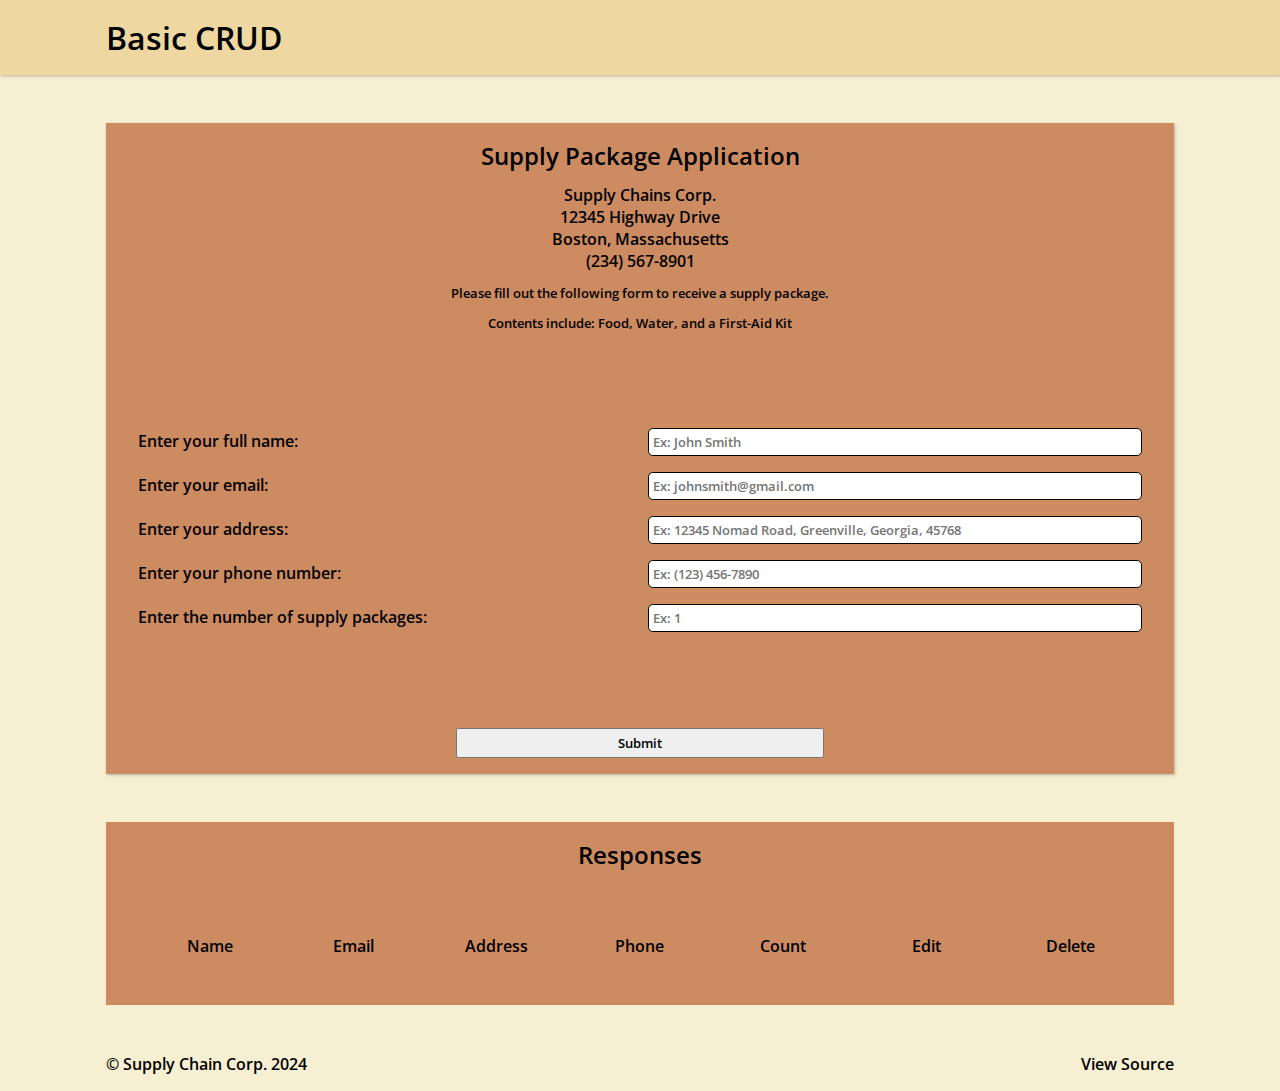
<file: static/index.html>
<!DOCTYPE html>
<html>
    <head>
        <meta charset = "UTF-8">
        <meta name = "viewport" content = "width=device-width, initial-scale=1.0">
        <meta name = "format-detection" content = "telephone=no"/>

        <!-- Preloaded font for potential issues across browsers -->
        <link rel="preconnect" href="https://fonts.googleapis.com">
        <link rel="preconnect" href="https://fonts.gstatic.com" crossorigin>
        <link href="https://fonts.googleapis.com/css2?family=Open+Sans:ital,wght@0,300..800;1,300..800&display=swap"
rel="stylesheet">

        <!-- <link rel = "icon" href = "assets/favicon.ico"> -->
        <link rel = "stylesheet" href = "styles.css"/>
        <!-- <script src = "script.js"></script> -->
        <title> Basic CRUD </title>
    </head>

    <body>
        <header>
            <div id = "body-head-con01" class = "container">
                <div id = "header_box" class = "header__box">
                    <h1 id = "header_title" class = "header__title"> Basic CRUD </h1>
                </div>
            </div>
        </header>

        <main>
            <div id = "body-form-con01" class = "container">
                <form id = "form_box" class = "form__box">
                    <div id = "form_header" class = "form__header">
                        <h2 id = "form_title" class = "form__title"> Supply Package Application </h2>

                        <div id = about class = "about">
                            <p id = "company" class = "company_"> Supply Chains Corp. </p>
                            <p id = "address" class = "address_"> 12345 Highway Drive </p>
                            <p id = "state" class = "state_"> Boston, Massachusetts </p>
                            <p id = "phone" class = "phone_"> (234) 567-8901 </p>
                        </div>

                        <h5 id = "form_description_part_1"> Please fill out the following form to receive a supply
                            package. </h5>
                        <h5 id = "form_description_part_2"> Contents include: Food, Water, and a First-Aid Kit </h5>
                    </div>

                    <div id = "form_questions" class = "form__questions">
                        <div id = "name_box" class = "form_sec_box">
                            <label for = "name" class = "label_box"> Enter your full name: </label>
                            <input type = "text" name = "name" placeholder = "Ex: John Smith" class = "text_box">
                        </div>

                        <div id = "email_box" class = "form_sec_box">
                            <label for = "name" class = "label_box"> Enter your email: </label>
                            <input type = "text" name = "email" placeholder = "Ex: johnsmith@gmail.com" class = "text_box">
                        </div>

                        <div id = "address_box" class = "form_sec_box">
                            <label for = "name" class = "label_box"> Enter your address: </label>
                            <input type = "text" name = "address" placeholder = "Ex: 12345 Nomad Road, Greenville, Georgia, 45768" class = "text_box">
                        </div>
                        
                        <div id = "phone_box" class = "form_sec_box">
                            <label for = "name" class = "label_box"> Enter your phone number: </label>
                            <input type = "text" name = "phone" placeholder = "Ex: (123) 456-7890" class = "text_box">
                        </div>

                        <div id = "supply_count_box" class = "form_sec_box">
                            <label for = "name" class = "label_box"> Enter the number of supply packages: </label>
                            <input type = "text" name = "count" placeholder = "Ex: 1" class = "text_box">
                        </div>

                    </div>
                    
                    <div id = "submit_box">
                        <input type = "submit" name = "submit" value = "Submit" id = "submit_button">
                    </div>
                </form>
            </div>

            <div id = "body-responses-con02" class = "container">
                <div id = responses>
                    <h2 id = "res_title" class = "res__title"> Responses </h2>

                    <div id = "response_table" class = "response__table">
                        <div id = "res_tab_label" class = "response__box">
                            <label class = "res__label_box"> Name </label>
                            <label class = "res__label_box"> Email </label>
                            <label class = "res__label_box"> Address </label>
                            <label class = "res__label_box"> Phone </label>
                            <label class = "res__label_box"> Count </label>
                            <label class = "res__label_box"> Edit </label>
                            <label class = "res__label_box"> Delete </label>
                        </div>
                    </div>
                </div>
            </div>
        </main>

        <footer>
            <div id = "ft-foot-con01" class = "container">
                <div id = "footer" class = "footer_">
                    <div id = "credit" class = "credit_">
                        <p id = "copyright"> &#169 Supply Chain Corp. 2024 </p>
                        <a href = "https://github.com/MIKNSJ/basic-crud" target = "_blank" rel = "noopener noreferrer" id = "source">View Source</a>
                    </div>
                </div>
            </div>
        </footer>
    </body>
<html>
</file>
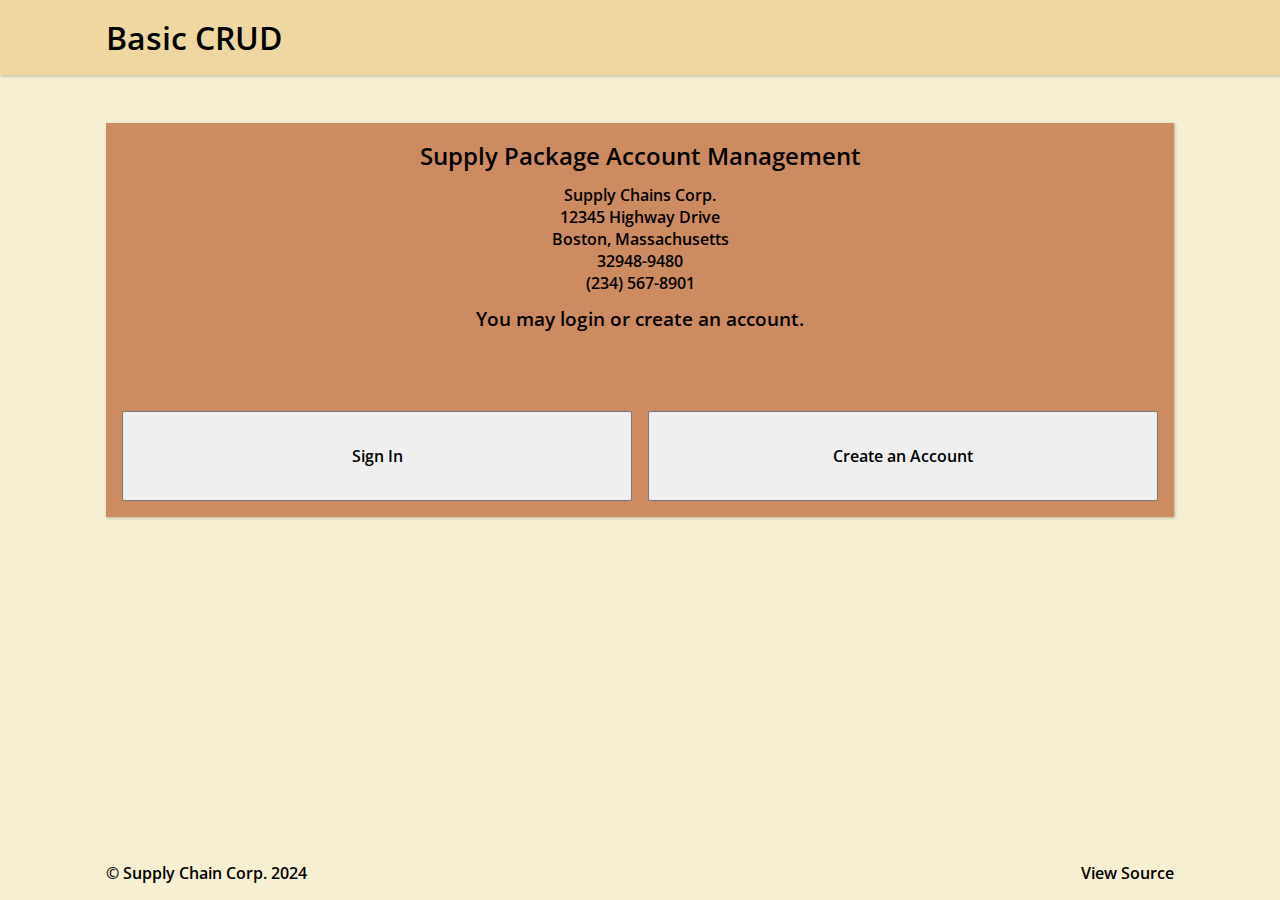
<file: templates/account.html>
<!DOCTYPE html>
<html>
    <head>
        <meta charset = "UTF-8">
        <meta name = "viewport" content = "width=device-width, initial-scale=1.0">
        <meta name = "format-detection" content = "telephone=no"/>

        <!-- Preloaded font for potential issues across browsers -->
        <link rel="preconnect" href="https://fonts.googleapis.com">
        <link rel="preconnect" href="https://fonts.gstatic.com" crossorigin>
        <link href="https://fonts.googleapis.com/css2?family=Open+Sans:ital,wght@0,300..800;1,300..800&display=swap"
rel="stylesheet">

        <!-- <link rel = "icon" href = "assets/favicon.ico"> -->
        <link rel = "stylesheet" href = "../static/account_styles.css"/>
        <!-- <script src = "script.js"></script> -->
        <title> Basic CRUD </title>
    </head>

    <body>
        <header>
            <div id = "body-head-con01" class = "container">
                <div id = "header_box" class = "header__box">
                    <h1 id = "header_title" class = "header__title"> Basic CRUD </h1>
                </div>
            </div>
        </header>

        <main>
            <div id = "body-form-con01" class = "container">
                <div id = "form_box" class = "form__box">
                    <div id = "form_header" class = "form__header">
                        <h2 id = "form_title" class = "form__title"> Supply Package Account Management </h2>

                        <div id = "about" class = "about">
                            <p id = "company" class = "company_"> Supply Chains Corp. </p>
                            <p id = "address" class = "address_"> 12345 Highway Drive </p>
                            <p id = "state" class = "state_"> Boston, Massachusetts </p>
                            <p id = "zip" class = "zip_"> 32948-9480 </p>
                            <p id = "phone" class = "phone_"> (234) 567-8901 </p>
                        </div>

                        <h3 id = "form_description"> You may login or create an account. </h3>
                    </div>

                    <div id = "login_options" class = "login__options">
                        <button class = "account__button">
                            <a href = "account/login" id = "login_button" class = "login_options_button">Sign In</a>
                        </button>

                        <button class = "account__button">
                            <a href = "account/create" id = "create_button" class = "login_options_button">Create an Account</a>
                        </button>
                    </div>
                </div>
            </div>
        </main>

        <footer>
            <div id = "ft-foot-con01" class = "container">
                <div id = "footer" class = "footer_">
                    <div id = "credit" class = "credit_">
                        <p id = "copyright"> &#169 Supply Chain Corp. 2024 </p>
                        <a href = "https://github.com/MIKNSJ/basic-crud" target = "_blank" rel = "noopener noreferrer" id = "source">View Source</a>
                    </div>
                </div>
            </div>
        </footer>
    </body>
<html>
</file>
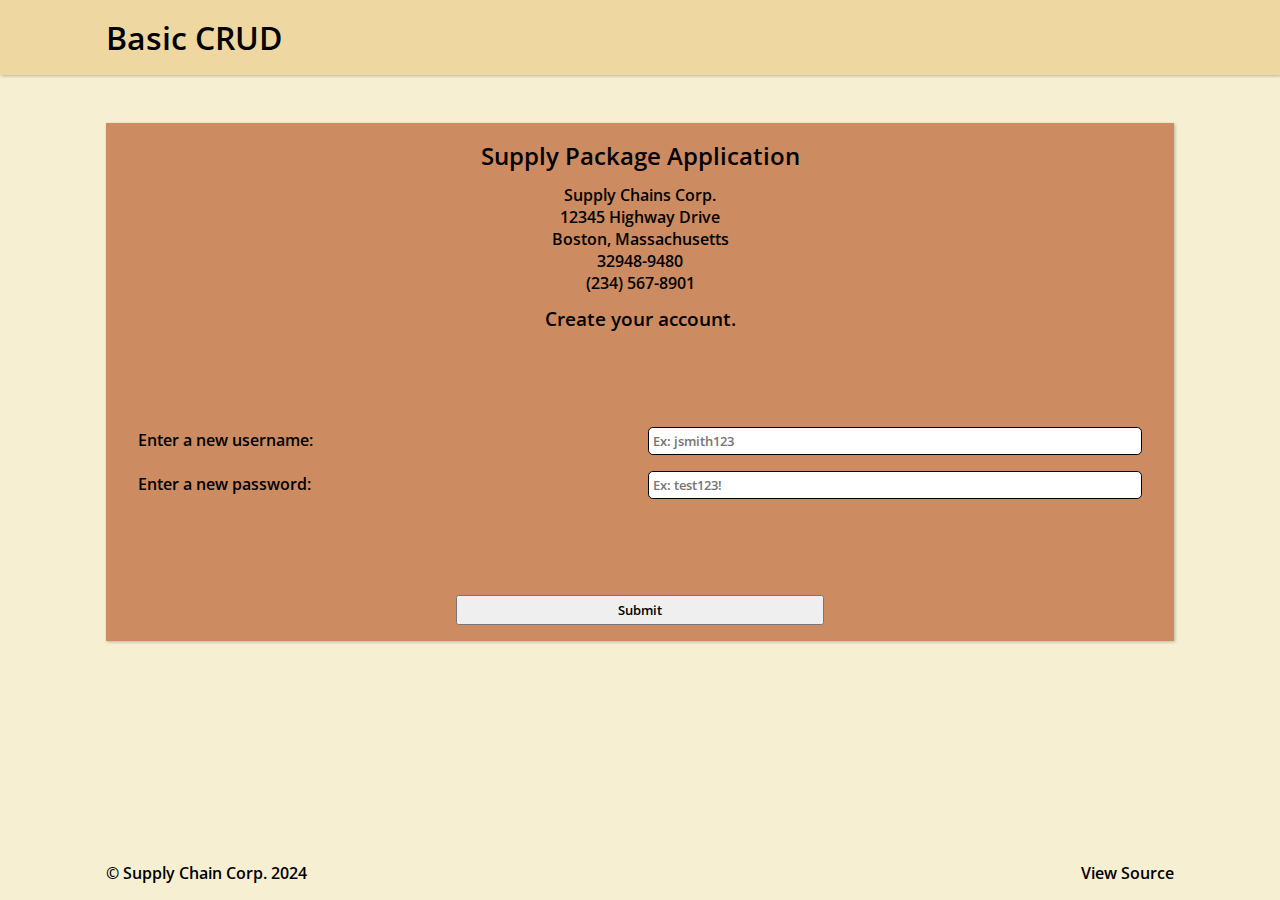
<file: templates/create.html>
<!DOCTYPE html>
<html>
    <head>
        <meta charset = "UTF-8">
        <meta name = "viewport" content = "width=device-width, initial-scale=1.0">
        <meta name = "format-detection" content = "telephone=no"/>

        <!-- Preloaded font for potential issues across browsers -->
        <link rel="preconnect" href="https://fonts.googleapis.com">
        <link rel="preconnect" href="https://fonts.gstatic.com" crossorigin>
        <link href="https://fonts.googleapis.com/css2?family=Open+Sans:ital,wght@0,300..800;1,300..800&display=swap"
rel="stylesheet">

        <!-- <link rel = "icon" href = "assets/favicon.ico"> -->
        <link rel = "stylesheet" href = "../static/styles.css"/>
        <!-- <script src = "script.js"></script> -->
        <title> Basic CRUD </title>
    </head>

    <body>
        <header>
            <div id = "body-head-con01" class = "container">
                <div id = "header_box" class = "header__box">
                    <h1 id = "header_title" class = "header__title"> Basic CRUD </h1>
                </div>
            </div>
        </header>

        <main>
            <div id = "body-form-con01" class = "container">
                <form action = "/account/create/result" method = "post" id = "form_box" class = "form__box">
                    <div id = "form_header" class = "form__header">
                        <h2 id = "form_title" class = "form__title"> Supply Package Application </h2>

                        <div id = "about" class = "about">
                            <p id = "company" class = "company_"> Supply Chains Corp. </p>
                            <p id = "address" class = "address_"> 12345 Highway Drive </p>
                            <p id = "state" class = "state_"> Boston, Massachusetts </p>
                            <p id = "zip" class = "zip_"> 32948-9480 </p>
                            <p id = "phone" class = "phone_"> (234) 567-8901 </p>
                        </div>

                        <h3 id = "form_description"> Create your account. </h3>
                    </div>

                    <div id = "form_questions" class = "form__questions">
                        <div id = "username_box" class = "form_sec_box">
                            <label for = "username" class = "label_box"> Enter a new username: </label>
                            <input type = "text" name = "username" placeholder = "Ex: jsmith123" autocomplete = "off"
                            required class = "text_box">
                        </div>

                        <div id = "password_box" class = "form_sec_box">
                            <label for = "password" class = "label_box"> Enter a new password: </label>
                            <input type = "text" name = "password" placeholder = "Ex: test123!" autocomplete = "off" required class = "text_box">
                        </div>
                    </div>
                    
                    <div id = "submit_box">
                        <input type = "submit" name = "submit" value = "Submit" id = "submit_button">
                    </div>
                </form>
            </div>
        </main>

        <footer>
            <div id = "ft-foot-con01" class = "container">
                <div id = "footer" class = "footer_">
                    <div id = "credit" class = "credit_">
                        <p id = "copyright"> &#169 Supply Chain Corp. 2024 </p>
                        <a href = "https://github.com/MIKNSJ/basic-crud" target = "_blank" rel = "noopener noreferrer" id = "source">View Source</a>
                    </div>
                </div>
            </div>
        </footer>
    </body>
<html>
</file>
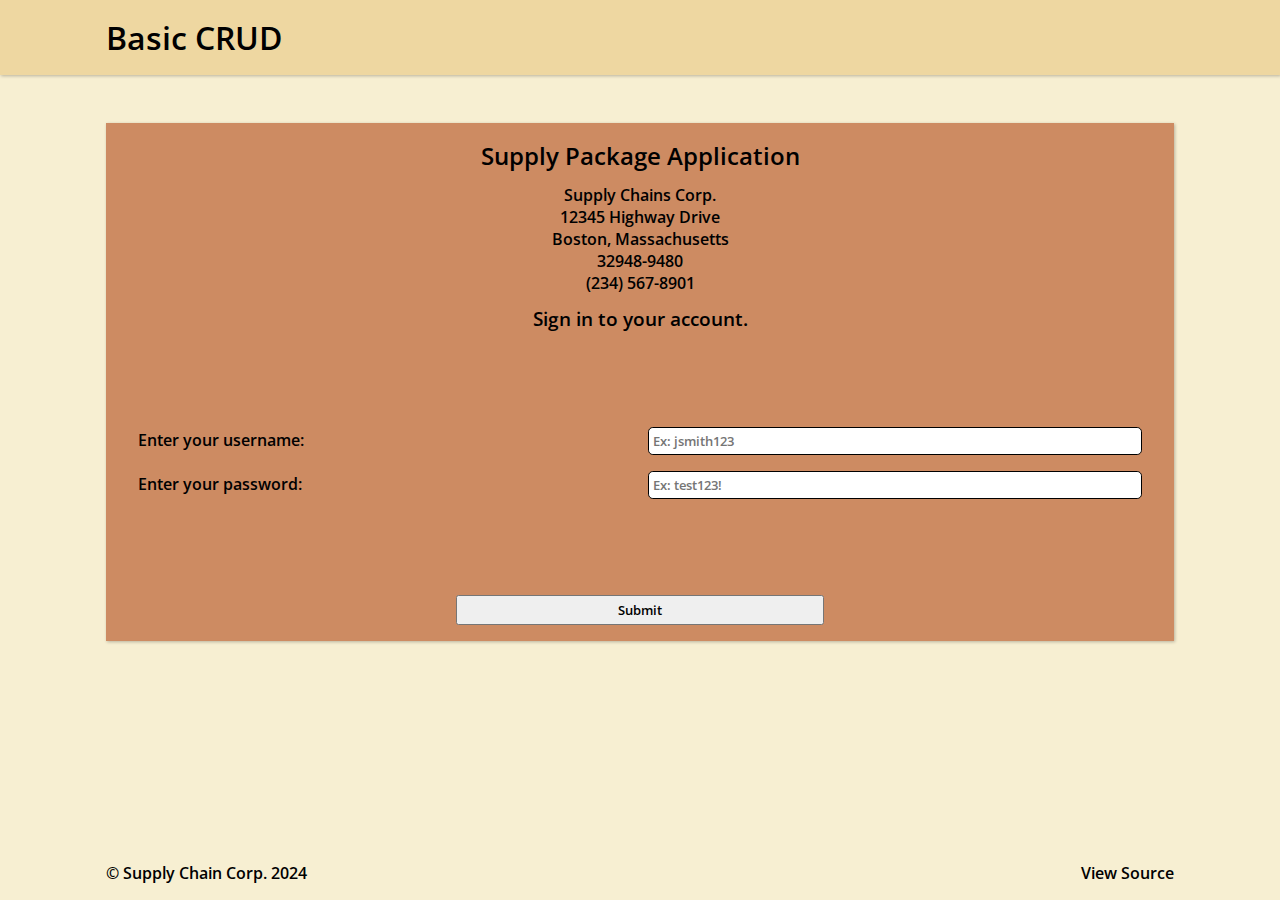
<file: templates/login.html>
<!DOCTYPE html>
<html>
    <head>
        <meta charset = "UTF-8">
        <meta name = "viewport" content = "width=device-width, initial-scale=1.0">
        <meta name = "format-detection" content = "telephone=no"/>

        <!-- Preloaded font for potential issues across browsers -->
        <link rel="preconnect" href="https://fonts.googleapis.com">
        <link rel="preconnect" href="https://fonts.gstatic.com" crossorigin>
        <link href="https://fonts.googleapis.com/css2?family=Open+Sans:ital,wght@0,300..800;1,300..800&display=swap"
rel="stylesheet">

        <!-- <link rel = "icon" href = "assets/favicon.ico"> -->
        <link rel = "stylesheet" href = "../static/styles.css"/>
        <!-- <script src = "script.js"></script> -->
        <title> Basic CRUD </title>
    </head>

    <body>
        <header>
            <div id = "body-head-con01" class = "container">
                <div id = "header_box" class = "header__box">
                    <h1 id = "header_title" class = "header__title"> Basic CRUD </h1>
                </div>
            </div>
        </header>

        <main>
            <div id = "body-form-con01" class = "container">
                <form action = "/account/login/result" method = "post" id = "form_box" class = "form__box">
                    <div id = "form_header" class = "form__header">
                        <h2 id = "form_title" class = "form__title"> Supply Package Application </h2>

                        <div id = "about" class = "about">
                            <p id = "company" class = "company_"> Supply Chains Corp. </p>
                            <p id = "address" class = "address_"> 12345 Highway Drive </p>
                            <p id = "state" class = "state_"> Boston, Massachusetts </p>
                            <p id = "zip" class = "zip_"> 32948-9480 </p>
                            <p id = "phone" class = "phone_"> (234) 567-8901 </p>
                        </div>

                        <h3 id = "form_description"> Sign in to your account. </h3>
                    </div>

                    <div id = "form_questions" class = "form__questions">
                        <div id = "username_box" class = "form_sec_box">
                            <label for = "username" class = "label_box"> Enter your username: </label>
                            <input type = "text" name = "username" placeholder = "Ex: jsmith123" autocomplete = "off"
                            required class = "text_box">
                        </div>

                        <div id = "password_box" class = "form_sec_box">
                            <label for = "password" class = "label_box"> Enter your password: </label>
                            <input type = "text" name = "password" placeholder = "Ex: test123!" autocomplete = "off" required class = "text_box">
                        </div>
                    </div>
                    
                    <div id = "submit_box">
                        <input type = "submit" name = "submit" value = "Submit" id = "submit_button">
                    </div>
                </form>
            </div>
        </main>

        <footer>
            <div id = "ft-foot-con01" class = "container">
                <div id = "footer" class = "footer_">
                    <div id = "credit" class = "credit_">
                        <p id = "copyright"> &#169 Supply Chain Corp. 2024 </p>
                        <a href = "https://github.com/MIKNSJ/basic-crud" target = "_blank" rel = "noopener noreferrer" id = "source">View Source</a>
                    </div>
                </div>
            </div>
        </footer>
    </body>
<html>
</file>
<file: static/styles.css>
* {
    box-sizing: border-box;
    margin: 0;
    padding: 0;
    font-family: "Open Sans", sans-serif;
    font-weight: 600;
    font-style: normal;
}

html {
    scroll-behavior: smooth;
}

body {
    display: flex;
    flex-direction: column;
    gap: 3rem;
    background-color: #f7efd2;
    min-height: 100vh;
}

.container {
    max-width: 1100px;
    margin: 0 auto;
}

header {
    background-color: #eed7a1;
    box-shadow: 1px 1px 3px 0px rgba(0,0,0,0.25);
}

#header_box {
    display: flex;
    justify-content: center;
    align-items: center;
    padding: 1rem;
}

main {
    flex-grow: 1;
    display: flex;
    flex-direction: column;
    gap: 3rem;
}

#body-form-con01, #body-responses-con02 {
    width: 100%;
}

#form_box {
    background-color: #cd8b62;
    display: flex;
    flex-direction: column;
    align-items: center;
    box-shadow: 1px 1px 3px 0px rgba(0,0,0,0.25);
    padding: 1rem;
    margin: 0 1rem;
    gap: 5rem;
}

#form_header {
    display: flex;
    flex-direction: column;
    align-items: center;
    gap: 0.75rem;
}

#about {
    display: flex;
    flex-direction: column;
    align-items: center;
}

#form_questions {
    display: table;
    border-spacing: 1rem;
    width: 100%;
}

.form_sec_box {
    display: table-row;
}

.label_box {
    display: table-cell;
    width: 50%;
}

.text_box {
    display: table-cell;
    width: 100%;
    border: solid black 0.10rem;
    border-radius: 0.30rem;
    padding: 0.25rem;
}

#submit_box {
    display: flex;
}

#submit_button {
    padding: 0.25rem 10rem;
}

#responses {
    background-color: #cd8b62;
    display: flex;
    flex-direction: column;
    align-items: center;
    padding: 1rem;
    margin: 0 1rem;
    gap: 2rem;
}

#response_table {
    display: table;
    table-layout: fixed;
    text-align: center;
    width: 100%;
    border-spacing: 2rem;
}

.response__box {
    display: table-row;
}

.res__label_box {
    display: table-cell;
    white-space: nowrap;
    overflow: hidden;
    text-overflow: ellipsis;
}

.edit {
    background-color: #228B22;
    padding: 0.25rem;
    border-radius: 0.25rem;
}

.delete {
    background-color: red;
    padding: 0.25rem;
    border-radius: 0.25rem;
}

.response__box a {
    text-decoration: none;
    color: black;
}

#footer {
    padding: 0 1rem 1rem 1rem;
}

#credit {
    display: flex;
    justify-content: space-between;
}

#credit a {
    color: black;
    text-decoration: none;
}

@media screen and (min-width: 700px) {
    #header_box {
        justify-content: flex-start;
        align-items: stretch;
    }
}
</file>
<file: static/account_styles.css>
* {
    box-sizing: border-box;
    margin: 0;
    padding: 0;
    font-family: "Open Sans", sans-serif;
    font-weight: 600;
    font-style: normal;
}

html {
    scroll-behavior: smooth;
}

body {
    display: flex;
    flex-direction: column;
    gap: 3rem;
    background-color: #f7efd2;
    min-height: 100vh;
}

.container {
    max-width: 1100px;
    margin: 0 auto;
}

header {
    background-color: #eed7a1;
    box-shadow: 1px 1px 3px 0px rgba(0,0,0,0.25);
}

#header_box {
    display: flex;
    justify-content: space-between;
    align-items: center;
    padding: 1rem;
}

#login_button {
    padding: 1rem;
}

main {
    flex-grow: 1;
    display: flex;
    flex-direction: column;
    gap: 3rem;
}

#body-form-con01, #body-responses-con02 {
    width: 100%;
}

#form_box {
    background-color: #cd8b62;
    display: flex;
    flex-direction: column;
    align-items: center;
    box-shadow: 1px 1px 3px 0px rgba(0,0,0,0.25);
    padding: 1rem;
    margin: 0 1rem;
    gap: 5rem;
}

#form_header {
    display: flex;
    flex-direction: column;
    align-items: center;
    gap: 0.75rem;
}

#about {
    display: flex;
    flex-direction: column;
    align-items: center;
}

#login_options {
    display: flex;
    width: 100%;
    gap: 1rem;
}

.login_options_button {
    flex-grow: 1;
    flex-basis: 0;
    font-size: 1rem;
    padding: 2rem;
    text-decoration: none;
    color: black;
}

.account__button {
    display: flex;
    width: 100%;
    align-items: center;
    
}

#footer {
    padding: 0 1rem 1rem 1rem;
}

#credit {
    display: flex;
    justify-content: space-between;
}

#credit a {
    color: black;
    text-decoration: none;
}

@media screen and (min-width: 700px) {
    #header_box {
        align-items: stretch;
    }
}
</file>
